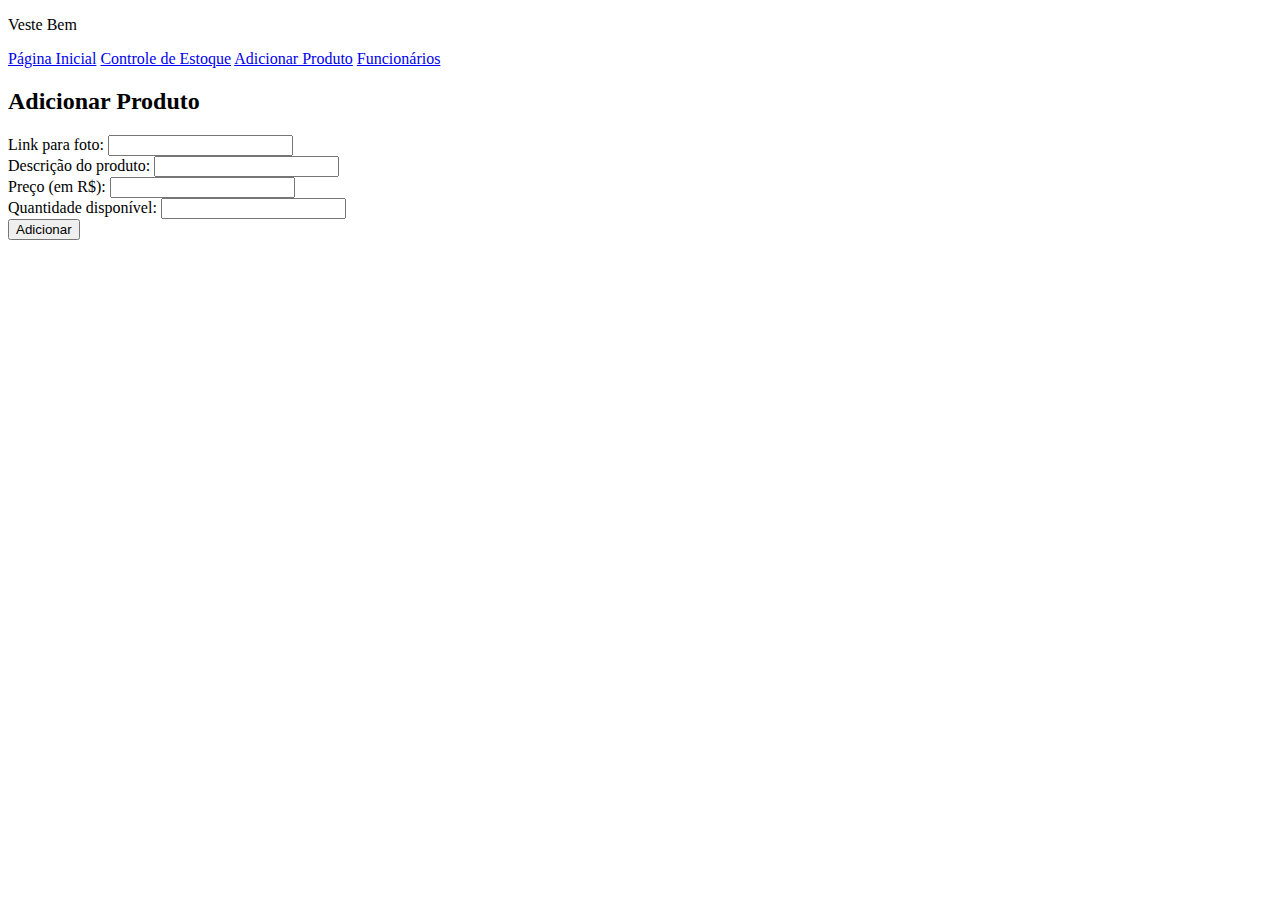
<file: add-produto.html>
<!DOCTYPE html>
<html lang="en">
<head>
    <meta charset="UTF-8">
    <meta name="viewport" content="width=device-width, initial-scale=1.0">
    <meta http-equiv="X-UA-Compatible" content="ie=edge">
    <title>Adicionar Produto</title>
</head>
<body>
    <div>
        <p>Veste Bem</p>
    </div>
    
    <div>
        <a href="index.html">Página Inicial</a>
        <a href="ctrl-estoque.html">Controle de Estoque</a>
        <a href="add-produto.html">Adicionar Produto</a>
        <a href="funcionarios.html">Funcionários</a>
    </div>

    
    <h2>Adicionar Produto</h2>
    <form action="">
        <div>
            <label for="link-foto">Link para foto: </label>
            <input type="url" id="link-foto" name="link-foto">
        </div>
        
        <div>
            <label for="descricao">Descrição do produto: </label>
            <!-- Adicione o id apropriado para o input abaixo -->
            <input type="text" id="descricao" name="descrição">
        </div>
        
        <div>
            <label for="preco">Preço (em R$): </label>
            <!-- Adicione o id apropriado e o type para receber números abaixo -->
            <input type="text" id="preco" name="preço">
        </div>
        
        <div>
            <!-- Preencha as propriedades necessárias para os elementos abaixo -->
            <label>Quantidade disponível: </label>
            <input>
        </div>

        <div class="form-add">
            <!-- Adicione ao type do botão abaixo o valor para que ele submeta o formulário -->
            <button type="submit">Adicionar</button>
        </div>

    </form>

</body>
</html>
</file>
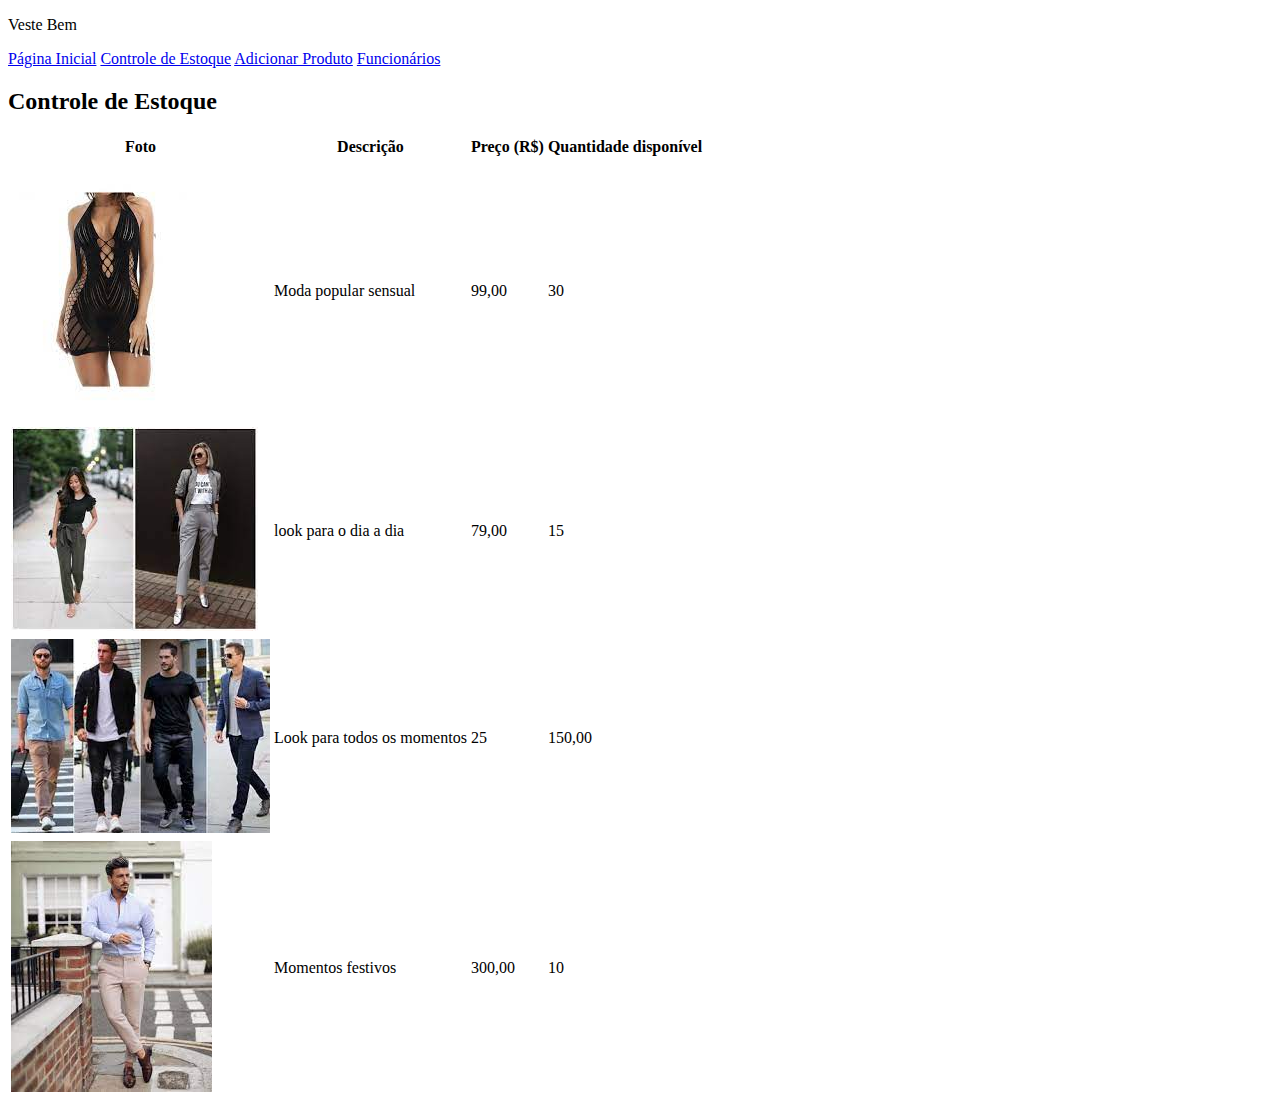
<file: html-sistema-loja/ctrl-estoque.html>
<!DOCTYPE html>
<html lang="en">
<head>
    <meta charset="UTF-8">
    <meta name="viewport" content="width=device-width, initial-scale=1.0">
    <meta http-equiv="X-UA-Compatible" content="ie=edge">
    <title>Controle de Estoque</title>
</head>
<body>
    <div>
        <p>Veste Bem</p>
    </div>
    
    <div>
        <a href="index.html">Página Inicial</a>
        <a href="ctrl-estoque.html">Controle de Estoque</a>
        <a href="add-produto.html">Adicionar Produto</a>
        <a href="funcionarios.html">Funcionários</a>
    </div>

    <h2>Controle de Estoque</h2>

    <table>
        <tr>
            <th>Foto</th>
            <th>Descrição</th>
            <th>Preço (R$)</th>
            <th>Quantidade disponível</th>
        </tr>

        <tr>
            <td><img src="img/download (6).jpeg" alt="Roupas elegantes para aquele momento especial"/></td>
            <td> Moda popular sensual </td>
            <td> 99,00</td>
            <td> 30 </td>
        </tr>

        <tr>
            <td><img src="img/download (2).jpeg" alt="Moda basica para todo o momento"/></td>
            <td> look para o dia a dia </td>
            <td> 79,00 </td>
            <td> 15 </td>
        </tr>

        <tr>
            <td><img src="img/download (11).jpeg" alt="Look para todas as ocasioes"/></td>
            <td> Look para todos os momentos </td>
            <td> 25</td>
            <td>150,00 </td>
        </tr>

        <tr>
            <td><img src="img/download (13).jpeg" alt="look para momentos festivos"/></td>
            <td> Momentos festivos </td>
            <td>300,00 </td>
            <td> 10 </td>
        </tr>
        
        <!-- Crie mais uma linha desta tabela abaixo \/ -->

    </table>

</body>
</html>
</file>
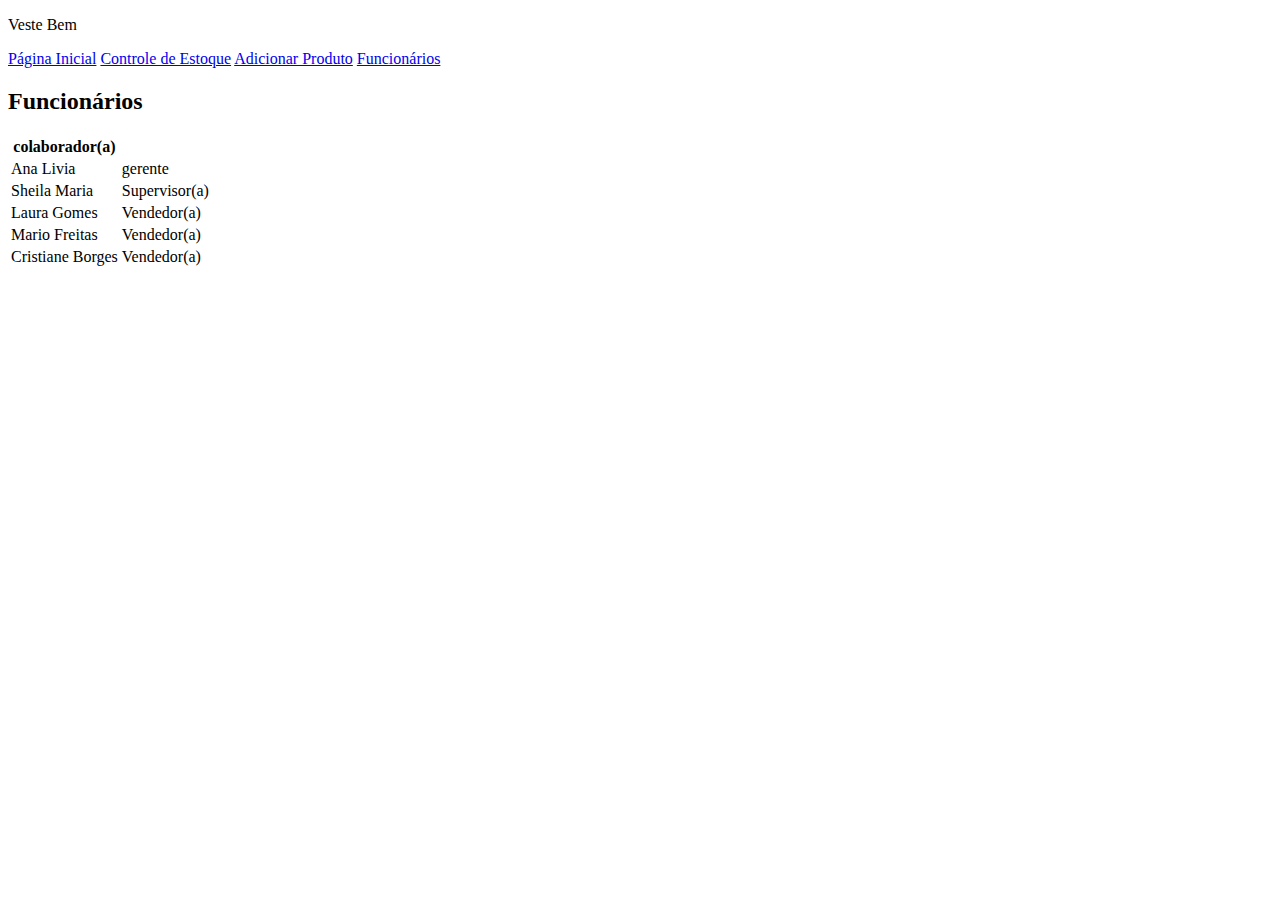
<file: html-sistema-loja/funcionarios.html>
<!DOCTYPE html>
<html lang="en">
<head>
    <meta charset="UTF-8">
    <meta name="viewport" content="width=device-width, initial-scale=1.0">
    <meta http-equiv="X-UA-Compatible" content="ie=edge">
    <title>Funcionários</title>
</head>
<body>
    <div>
        <p>Veste Bem</p>
    </div>
    
    <div>
        <a href="index.html">Página Inicial</a>
        <a href="ctrl-estoque.html">Controle de Estoque</a>
        <a href="add-produto.html">Adicionar Produto</a>
        <a href="funcionarios.html">Funcionários</a>
    </div>

    <h2>Funcionários</h2>
    <!-- Crie uma lista de funcionários usando as tags que você aprendeu hoje abaixo \/ -->
     <table>
<tr>
<th class="collaborators">colaborador(a)</th>
<th class="cargo"></th>
</tr>
<tr>
<td class =" colaborators">Ana Livia</td>
<td>gerente</td>
</tr>
<tr>
 <td class="collaborators">Sheila Maria</td>
 <td>Supervisor(a)</td>
 </tr>
 <tr>
    <td class="collaborators">Laura Gomes</td>
    <td>Vendedor(a)</td>
 </tr>
 <tr>
    <td class="collaborators">Mario Freitas</td>
    <td>Vendedor(a)</td>
  </tr>
  <tr>
    <td class="collaborators">Cristiane Borges</td>
    <td>Vendedor(a)</td>
</tr>  
 


     </table>   
</body>
</html>
</file>
